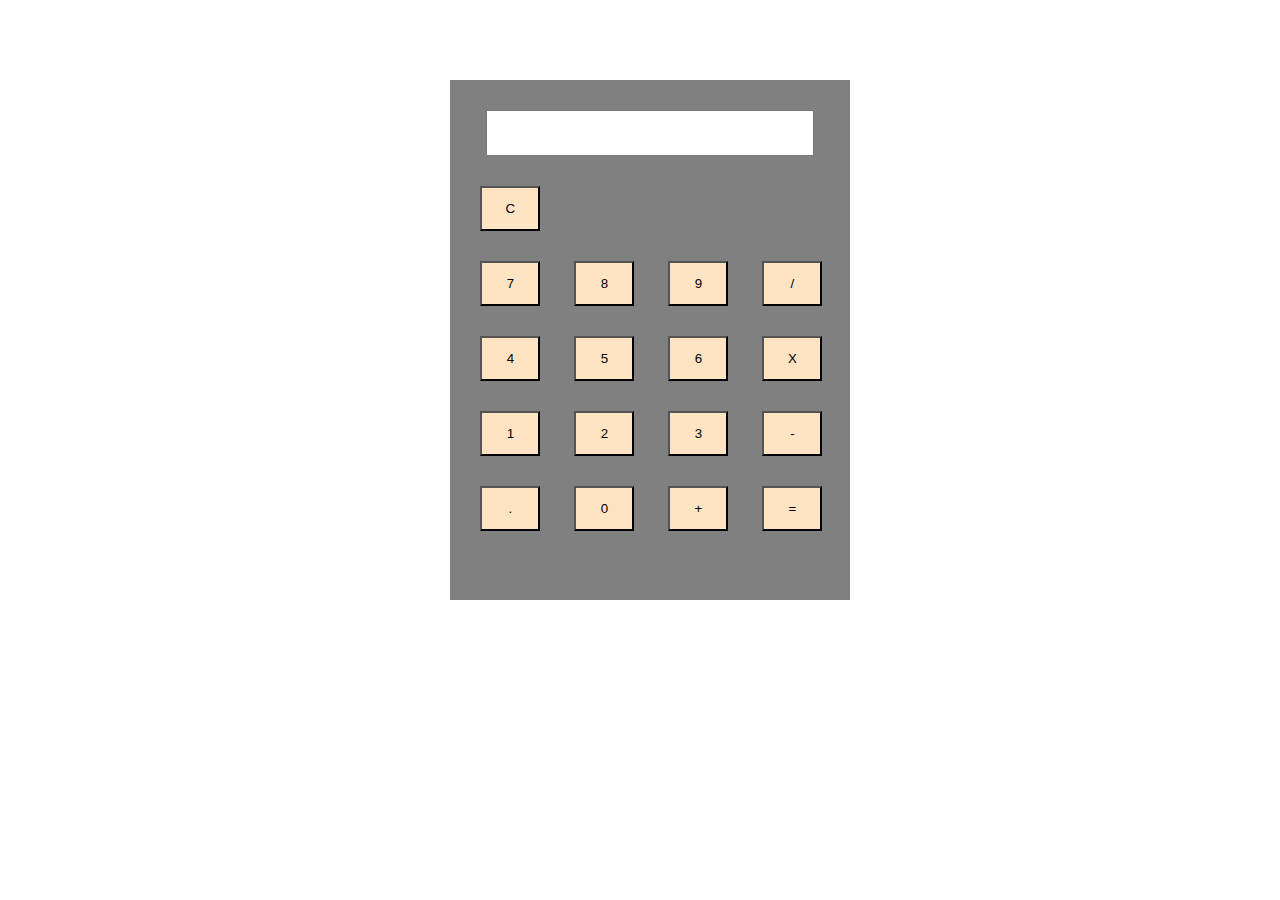
<file: JavaScript/index.html>
<!DOCTYPE html>
<html lang="en">
<head>
    <meta charset="UTF-8">
    <meta name="viewport" content="width=device-width, initial-scale=1.0">
    <title>Calculator-JnD</title>
    <link rel="stylesheet" href="style.css" type="text/css">
    <script src="script.js"></script>
</head>
<body>
    <div class="main-div">
        <div id="calc">
            <div id="output">
                <input type="text"  id="screen">
            </div>
            <div id="buttons">
                <button onclick="clearDisplay()" id="btn">C</button>
                <div id="row">
                    <button onclick="buttonClick(7)" id="btn">7</button>
                    <button onclick="buttonClick(8)" id="btn">8</button>
                    <button onclick="buttonClick(9)" id="btn">9</button>
                    <button onclick="buttonClick('/')" id="btn">/</button>
                </div>
                <div id="row">
                    <button onclick="buttonClick(4)" id="btn">4</button>
                    <button onclick="buttonClick(5)" id="btn">5</button>
                    <button onclick="buttonClick(6)" id="btn">6</button>
                    <button onclick="buttonClick('*')" id="btn">X</button>
                </div>
                <div id="row">
                    <button onclick="buttonClick(1)" id="btn">1</button>
                    <button onclick="buttonClick(2)" id="btn">2</button>
                    <button onclick="buttonClick(3)" id="btn">3</button>
                    <button onclick="buttonClick('-')" id="btn">-</button>
                </div>
                <div id="row">
                    <button onclick="buttonClick('.')" id="btn">.</button>
                    <button onclick="buttonClick(0)" id="btn">0</button>
                    <button onclick="buttonClick('+')" id="btn">+</button>
                    <button onclick="equalButton()" id="btn">=</button>
                </div>
            </div>
        </div>
    </div>
</body>
</html>
</file>
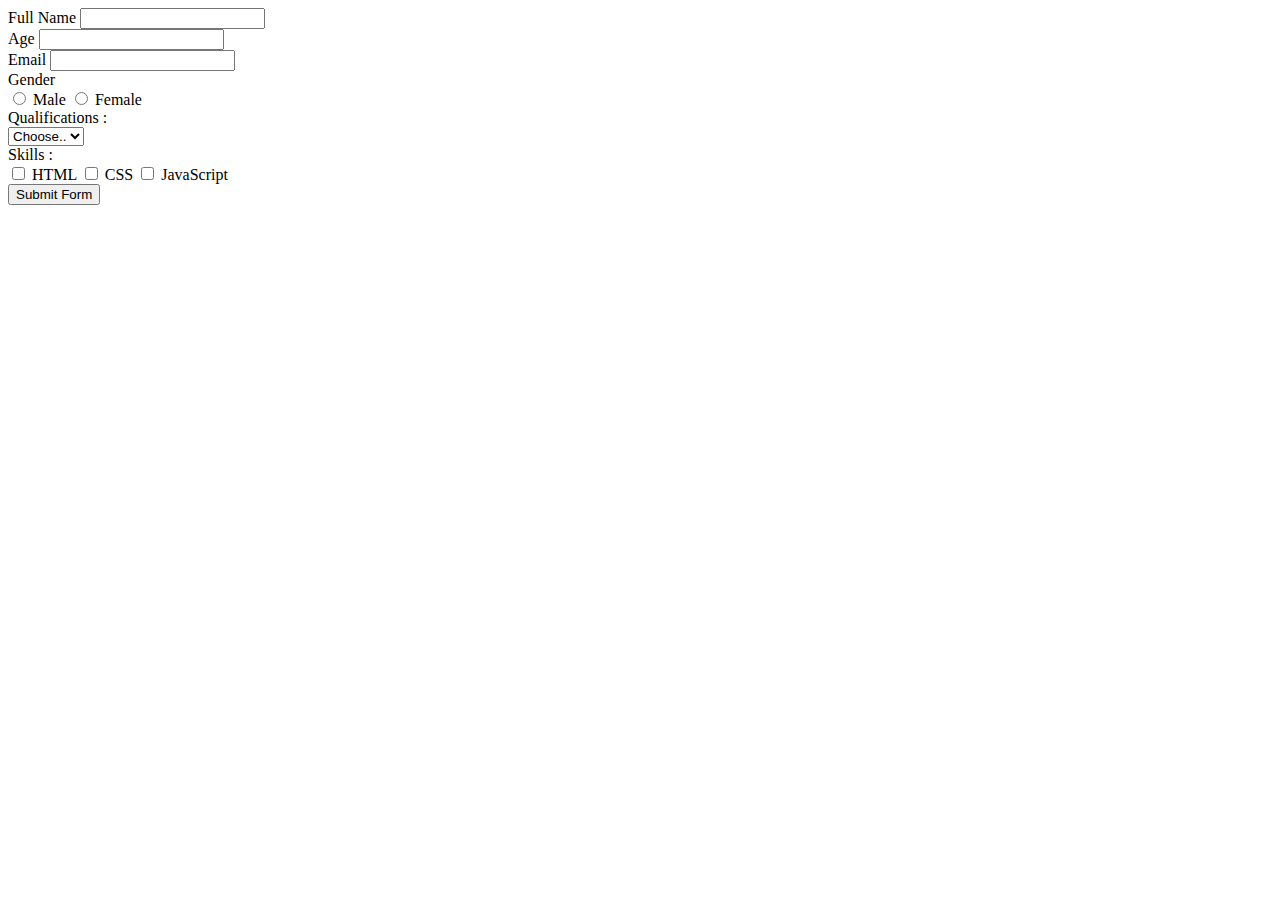
<file: HTML/basicForm.html>
<!DOCTYPE html>
<html>
    <head>
        <title>Form</title>
    </head>
    <body>
        <form action="">

            <label>Full Name</label>
            <input type="text"><br>
            <label>Age</label>
            <input type="number"><br>
            <label>Email</label>
            <input type="email"><br>
            <label>Gender</label><br>
            <input type="radio">
            <label>Male</label>
            <input type="radio">
            <label>Female</label><br>
            <label>Qualifications :</label><br>
            <select>
                <option>Choose..</option>
                <option>+2</option>
                <option>UG</option>
                <option>PG</option>
            </select><br>
            <label>Skills :</label><br>
            <input type="checkbox">
            <label>HTML</label>
            <input type="checkbox">
            <label>CSS</label>
            <input type="checkbox">
            <label>JavaScript</label><br> 
            <input type="submit" value="Submit Form">    
        </form>
    </body>
</html>
</file>
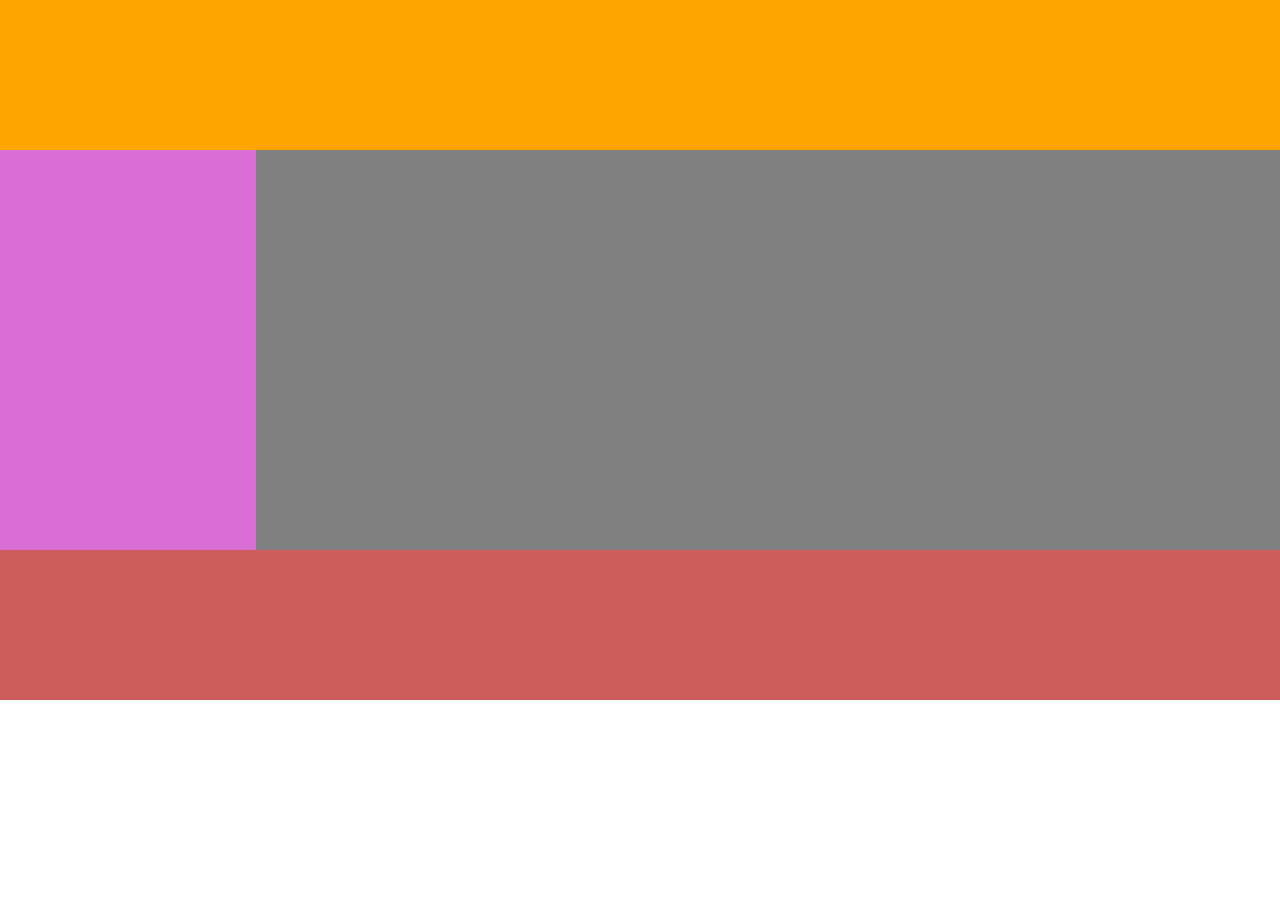
<file: HTML/demo.html>
<!DOCTYPE html>
<html>
    <head>
        <title>Demo</title>
        <link rel="stylesheet" href="demo.css" type="text/css">
    </head>
    <body>
        <div class="main-body">
            <div class="header">

            </div>
            <div class="content">
                <div class="right-section">

                </div>
                <div class="left-section">

                </div>
            </div>
            <div class="footer">

            </div>
        </div>
    </body>
</html>
</file>
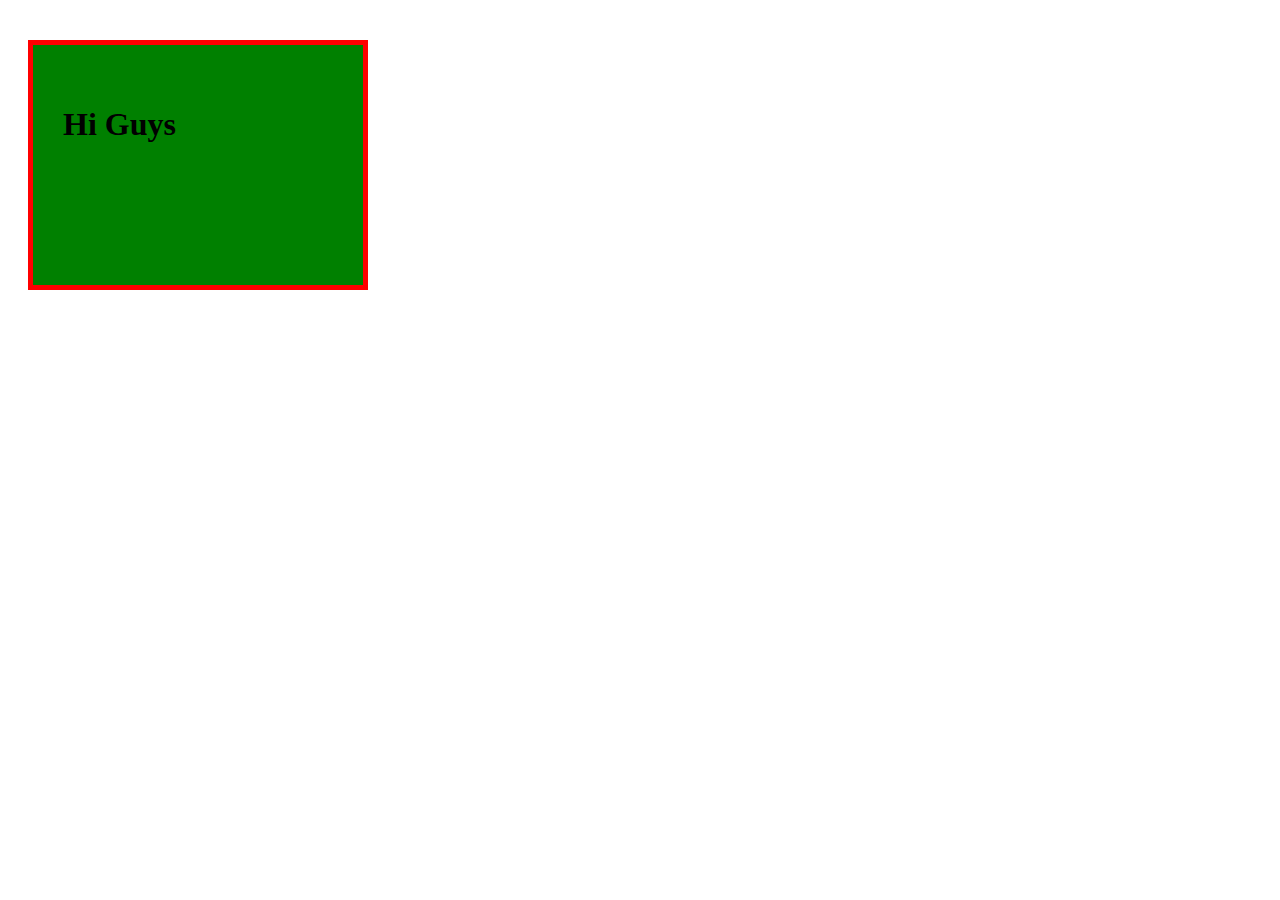
<file: HTML/divSample.html>
<!DOCTYPE html>
<html>
    <head>
        <title>Div Sample</title>
        <link rel="stylesheet" href="style1.css" type="text/css">    
    </head>
    <body>
        <div>
            <h1>Hi Guys</h1>
        </div>
    </body>
</html>
</file>
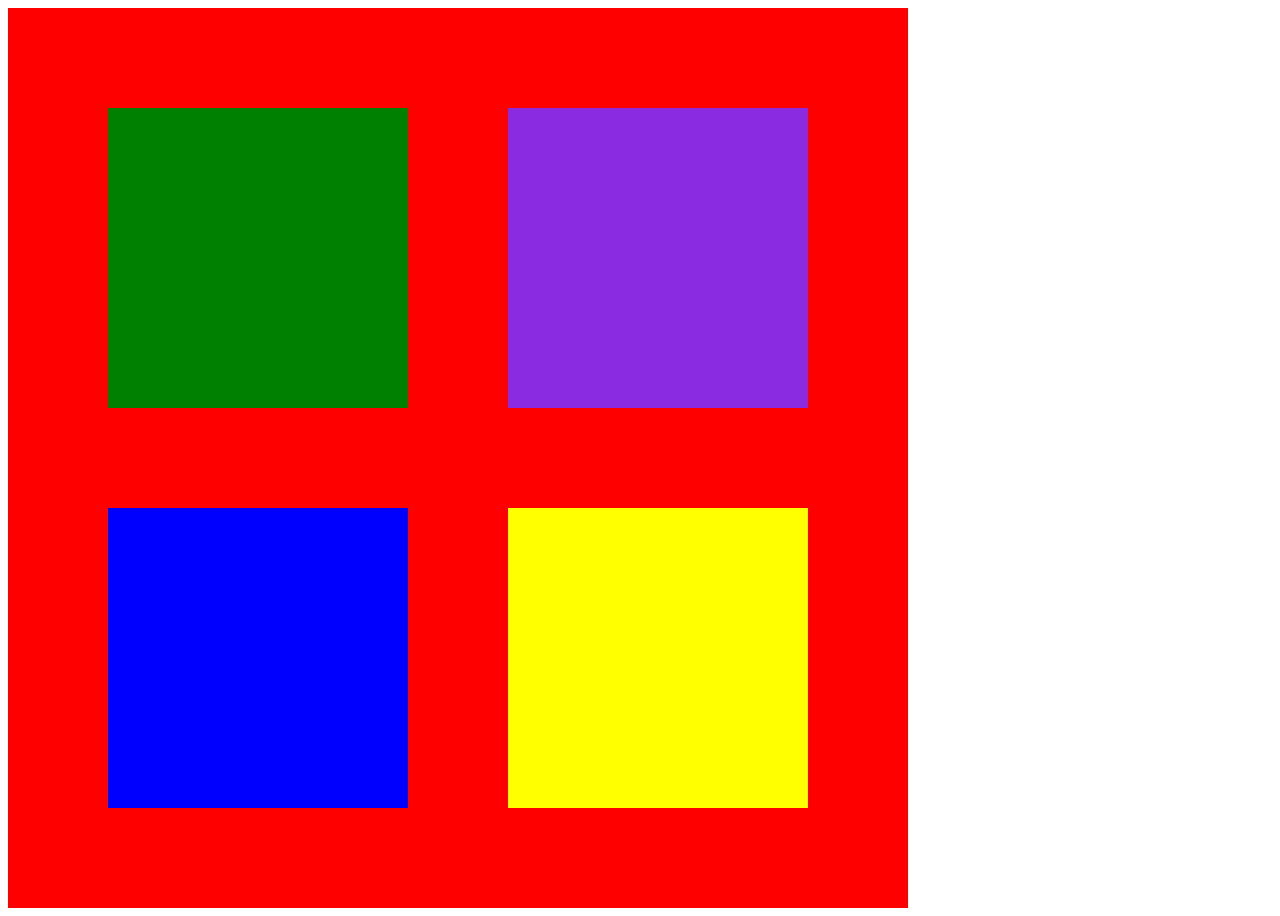
<file: HTML/multiDiv.html>
<!DOCTYPE html>
<html lang="en">
<head>
    <title>Document</title>
    <link rel="stylesheet" href="style2.css" type="text/css">
</head>
<body>
    <div class="main">
        <div class="div1"></div>
        <div class="div2"></div>
        <div class="div3"></div>
        <div class="div4"></div>
    </div>
</body>
</html>
</file>
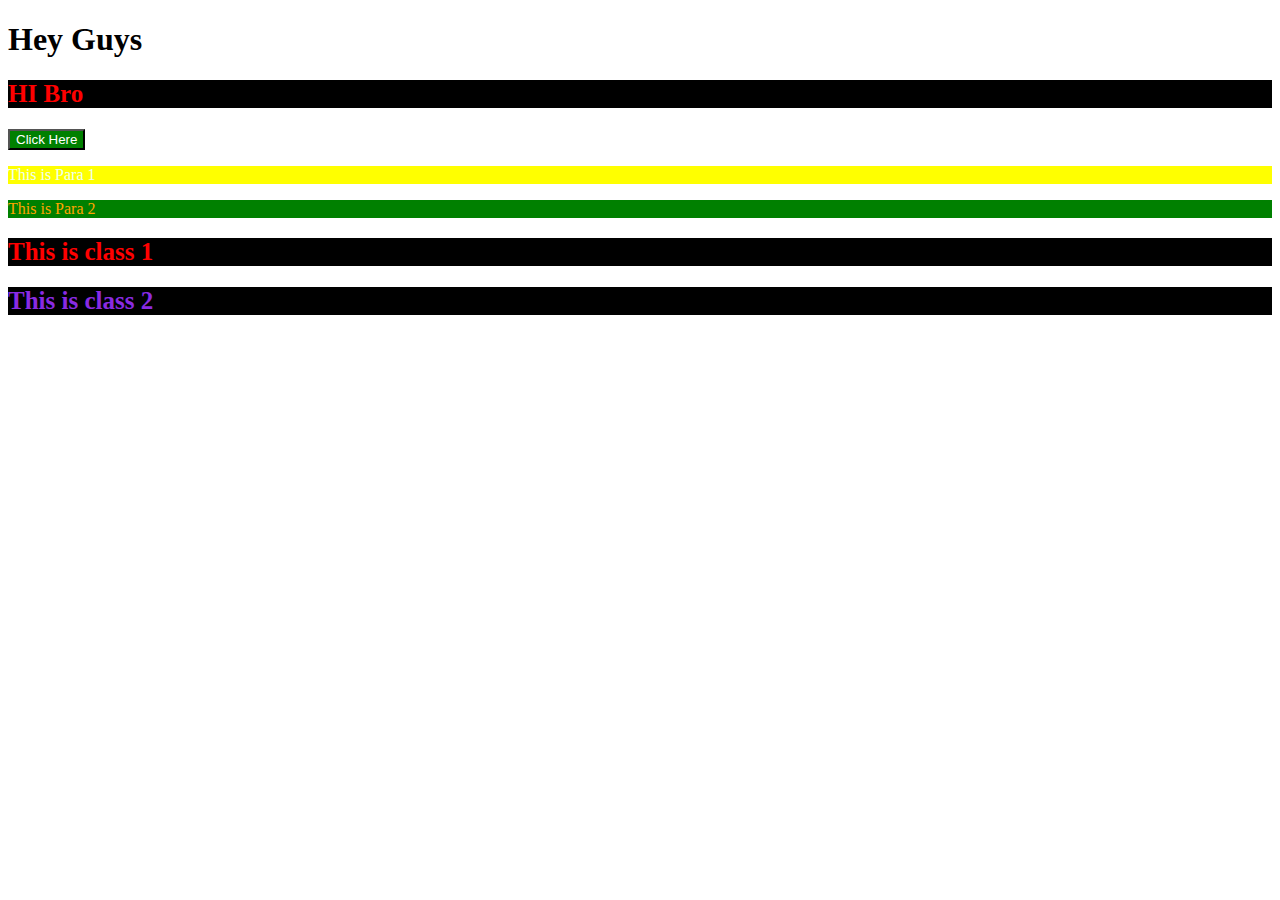
<file: HTML/sample1.html>
<!DOCTYPE html>
<html>
    <head>
        <title>Page Style</title>
        <style>
            h2{
                color: red;
                font-size: 25px;
                background-color: black;    
            }
        </style>    
        <link rel="stylesheet" href="style.css" type="text/css">
    </head>
    <body>
        <h1 style="color: black;">Hey Guys</h1>
        <h2>HI Bro</h2>
        <button>Click Here</button>
        <p id="para1">This is Para 1</p>
        <p id="para2">This is Para 2</p>
        <h2 class="class1">This is class  1</h2>
        <h2 class="class2">This is class 2</h2>
    </body>
</html>
</file>
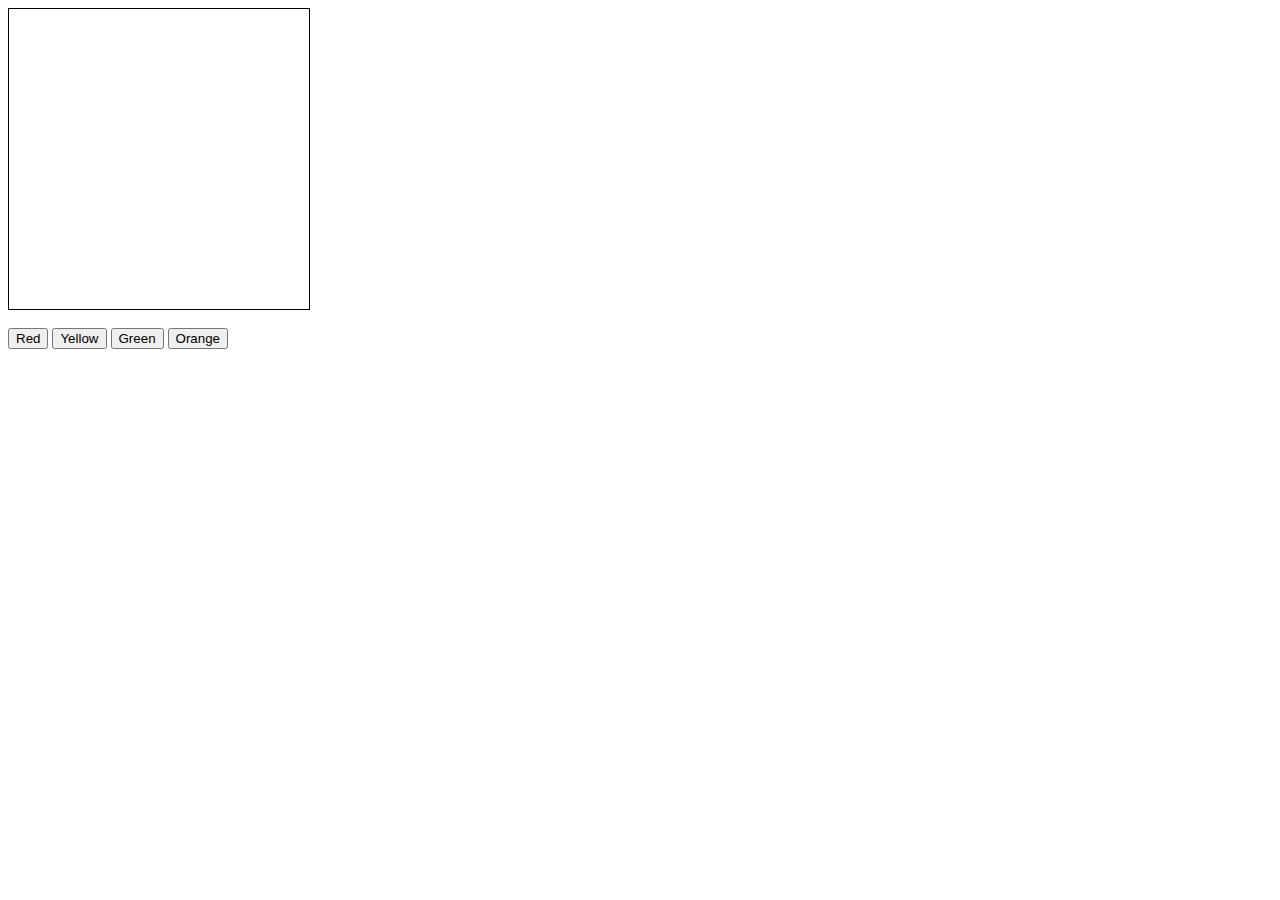
<file: JavaScript/color.html>
<!DOCTYPE html>
<html lang="en">
<head>
    <meta charset="UTF-8">
    <meta name="viewport" content="width=device-width, initial-scale=1.0">
    <title>Document</title>
</head>
<style>
    #screen{
        width: 300px;
        height: 300px;
        border: solid 1px;
    }
</style>
<body>
    <div id="screen"></div>
    <br>
        <button onclick="display('red')">Red</button>
        <button onclick="display('yellow')">Yellow</button>
        <button onclick="display('green')">Green</button>
        <button onclick="display('orange')">Orange</button>
    
        <script>
            function display(col){
                document.getElementById("screen").style.background=col
            }
        </script>
</body>
</html>
</file>
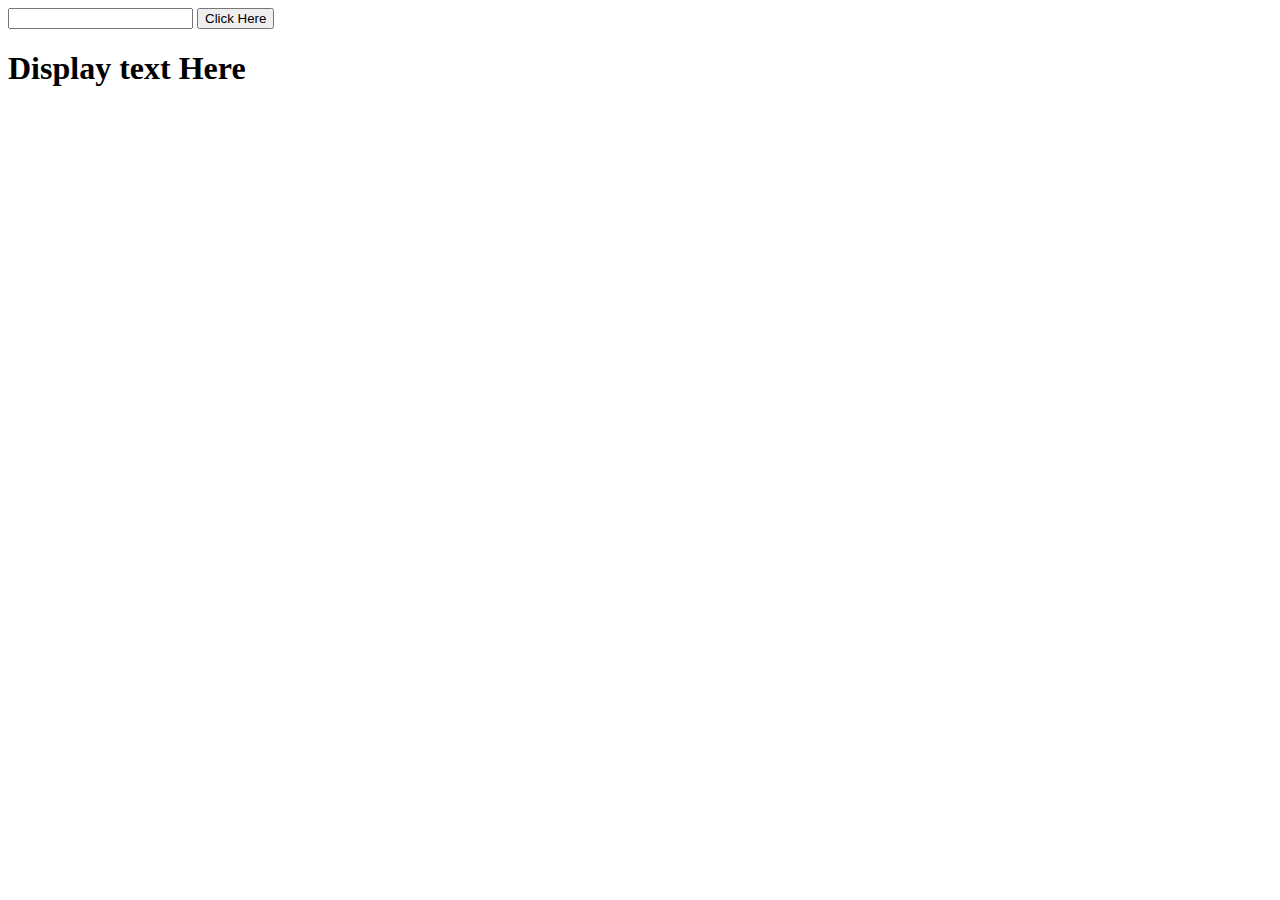
<file: JavaScript/value.html>
<!DOCTYPE html>
<html lang="en">
<head>
    <meta charset="UTF-8">
    <meta name="viewport" content="width=device-width, initial-scale=1.0">
    <title>Document</title>
</head>
<body>
    <input type="text" id="inp">
    <button onclick="display()">Click Here</button>
    <h1 id="text">Display text Here</h1>

    <script>
        function display(){
            var input=document.getElementById("inp").value
            document.getElementById("text").innerHTML=input
            if(input=="JnD"){
                alert("You are great..")
            }
        }
    </script>
</body>
</html>
</file>
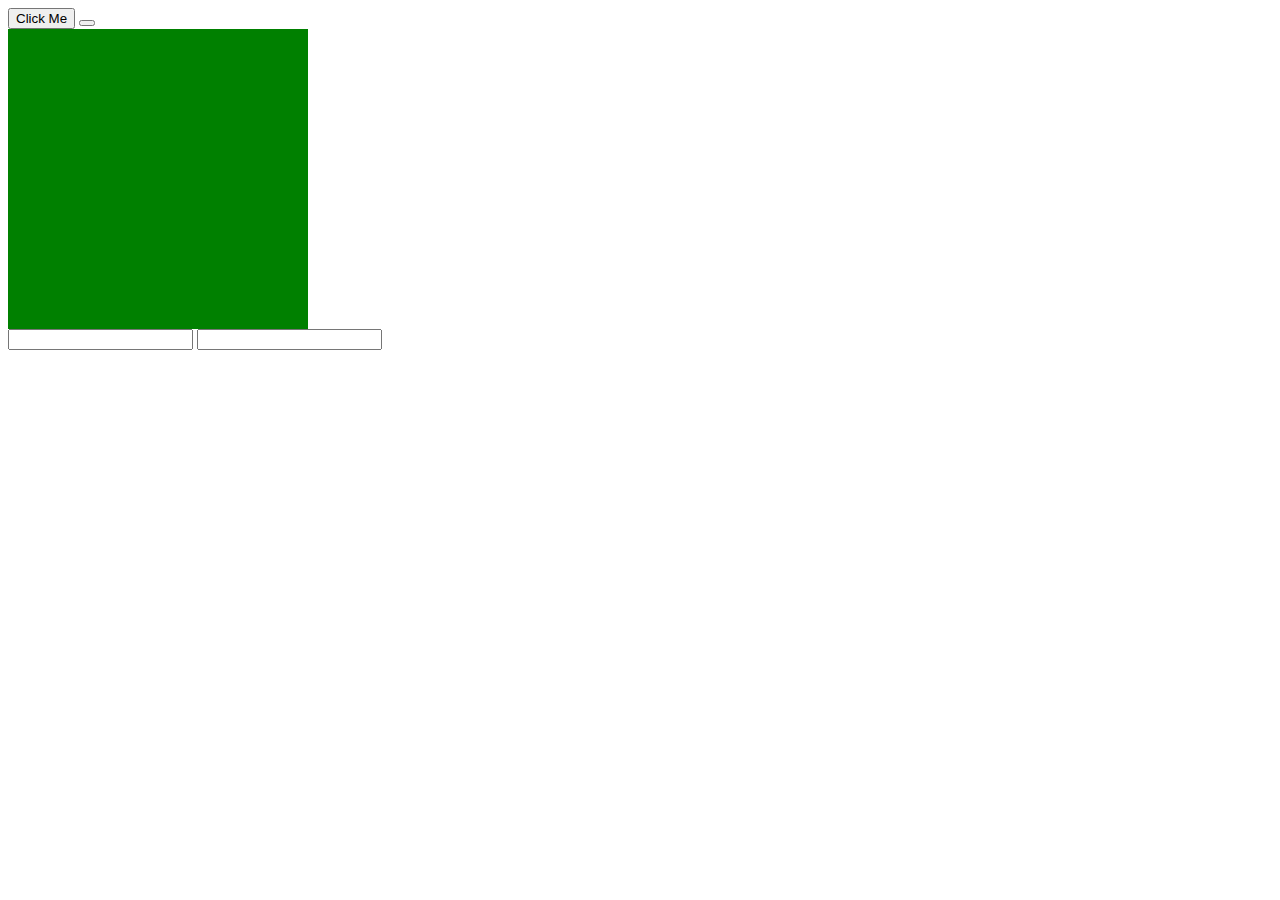
<file: jQuery/sample.html>
<!DOCTYPE html>
<html lang="en">
<head>
    <meta charset="UTF-8">
    <meta name="viewport" content="width=device-width, initial-scale=1.0">
    <title>Document</title>
</head>
<body>
    <button id="btn">Click Me</button>
    <button></button>
    <div style="width: 300px; height: 300px; background: green ;" id="box"></div>
    <input type="text" id="inp">
    <label style="display: none;" id="error">Enter minimum 4 characters</label>
    <input type="text">

    <script src="https://code.jquery.com/jquery-3.7.1.js" integrity="sha256-eKhayi8LEQwp4NKxN+CfCh+3qOVUtJn3QNZ0TciWLP4=" crossorigin="anonymous"></script>
    <script>
        $(document).ready(function(){
            $("#btn").click(function(){
                // alert("Button Clicked")
            //   $("#box").hide()
            // $('#box').toggle(3000)
                $("#box").fadeToggle(3000)
            })
            $("#btn").mouseenter(function(){
                $(this).css({"background":"red"})
            })
            $("#inp").blur(function(){
                var text=$(this).val()
                if(text.length<4){
                    $("#error").show()
                }else{
                    $("#error").hide()
                }
            })
        })
    </script>


</body>
</html>
</file>
<file: JavaScript/style.css>
#calc{
    width: 400px;
    height: 520px;
    background-color: gray;
    margin-left: 35%;
    margin-top: 80px;
}
#screen{
    pointer-events: none;
    height: 40px;
    width: 80%;
    margin-left: 36px;
    margin-top: 30px;
}
#btn{
    height: 45px;
    width: 60px;
    background-color: bisque;
    margin-left: 30px;
    margin-top: 30px;
}
</file>
<file: HTML/demo.css>
.header{
    width: 100%;
    background-color: orange;
    height: 150px;
}
.right-section{
    width: 80%;
    float: right;
    height: 400px;
    background: gray;
}
.left-section{
    width: 20%;
    float: left;
    height: 400px;
    background: orchid;
}
.content{
    height: 400px;
}
.footer{
    height: 150px;
    width: 100%;
    background: indianred;
}
body{
    margin: 0;
}
</file>
<file: HTML/style1.css>
div{
    width: 300px;
    height: 200px;
    background: green;
    margin-left: 20px;
    margin-top: 40px;
    padding-left: 30px;
    padding-top: 40px;
    border: 5px solid;
    border-color: red;
}
</file>
<file: HTML/style2.css>
.main{
    width: 900px;
    height: 800px;
    background-color: red;
    padding-top: 100px;
}

.div1{
    background: green;
    width: 300px;
    height: 300px;
    margin-left: 100px;
    
}
.div2{
    background: blue;
    width: 300px;
    height: 300px;
    margin-left: 100px;
    margin-top: 100px;

}
.div3{
    background: blueviolet;
    width: 300px;
    height: 300px;
    margin-left: 500px;
    margin-top: -700px;
    

}
.div4{
    background: yellow;
    width: 300px;
    height: 300px;
    margin-left: 500px;
    margin-top: 100px;


}
</file>
<file: HTML/style.css>
button{
    background: green;
    color: white;
}

#para1{
    color: honeydew;
    background-color: yellow;
}

#para2{
    color: orange;
    background-color: green;
}

.class1{
    color: red;
}

.class2{
    color: blueviolet;
}
</file>
